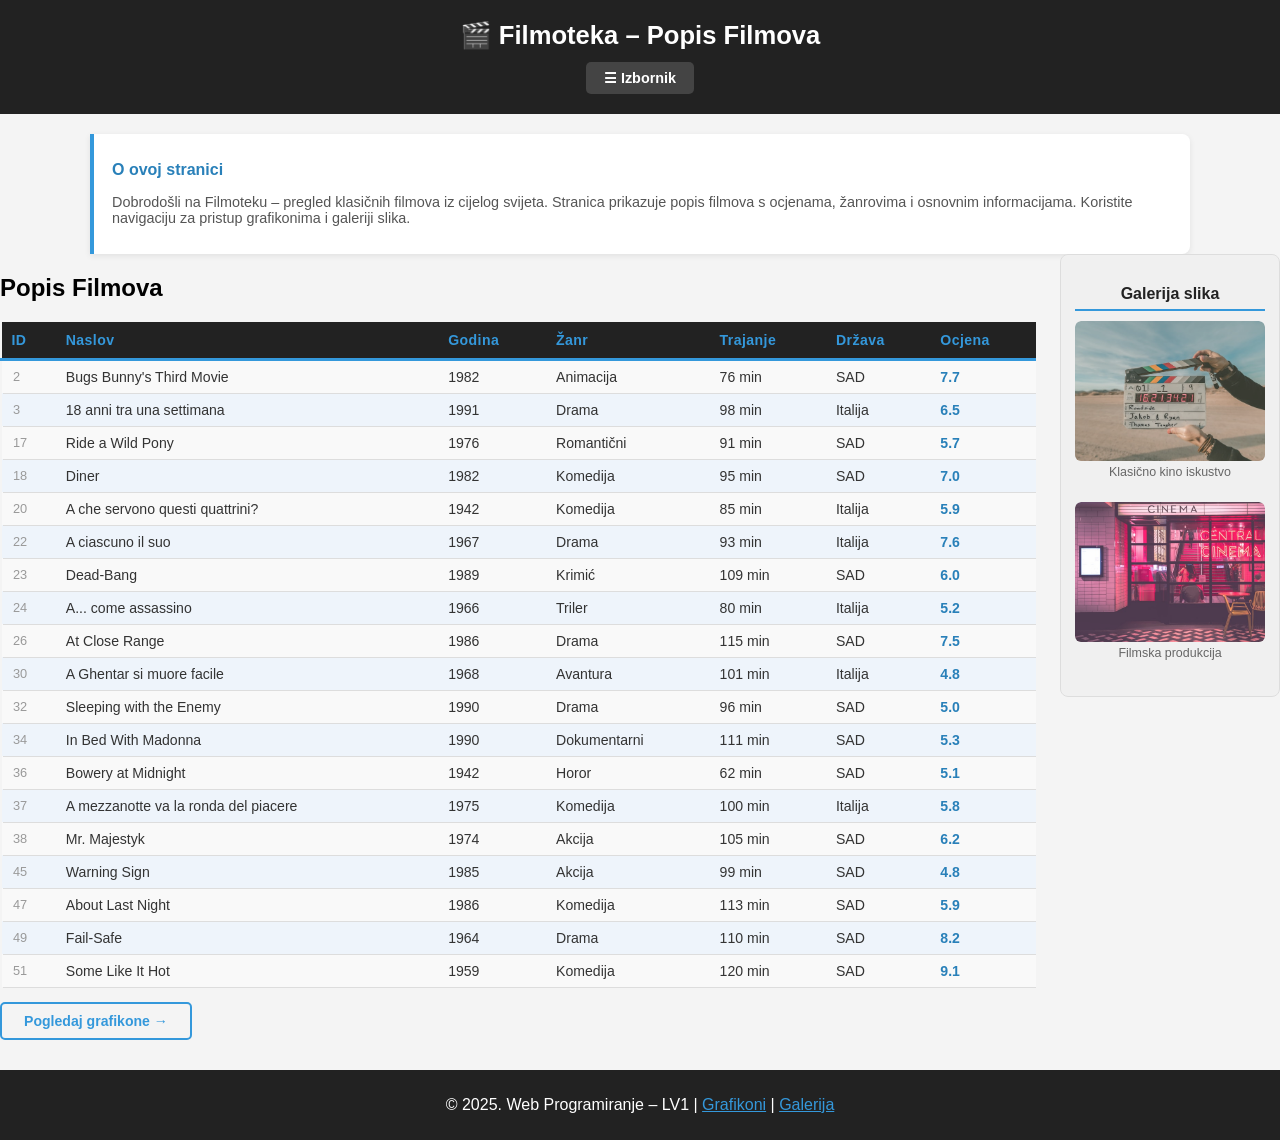
<file: docs/index.html>
<!DOCTYPE html>
	<html lang="hr">
	<head>
		<meta charset="UTF-8">
		<meta name="viewport" content="width=device-width, initial-scale=1.0">
		<link rel="stylesheet" href="styles/style.css">
		<!--dodati meta tag bitan za stranicu-->
		<!--dodati link za css dokumente -->
		<title>Primjer HTML5 stranice</title> <!--promijeniti odgovarajući tekst na stranici
		ovo je samo predložak-->
	</head>
	<body>
	 <header>
    <h1>🎬 Filmoteka – Popis Filmova</h1>
 
    <!-- Navigacija s padajućim izbornikom bez JS-a.
         Koristimo :hover na .nav-wrapper da izbornik ostane vidljiv
         kad se miš pomakne s gumba na samu navigaciju.
         Kombinacija :hover pseudo-klase i + selektora. -->
    <div class="nav-wrapper">
 
      <!-- Label izgleda kao gumb, klik togglea checkbox -->
      <label class="nav-toggle-label" for="nav-toggle" aria-label="Otvori navigacijski izbornik">
        ☰ Izbornik
      </label>
 
      <!-- Checkbox MORA biti direktno ispred <nav> za + selektor -->
      <input type="checkbox" id="nav-toggle" aria-hidden="true">
 
      <!-- Navigacija -->
      <nav aria-label="Primarna navigacija" role="navigation">
        <ul class="nav-menu" role="list">
          <li role="listitem"><a href="index.html" aria-current="page">Početna</a></li>
          <li role="listitem"><a href="grafikon.html">Grafikoni</a></li>
          <li role="listitem"><a href="slike.html">Galerija</a></li>
        </ul>
      </nav>
 
    </div>
  </header>


   <div class="uvodni-clanak">
    <article aria-labelledby="clanak-naslov">
      <h2 id="clanak-naslov">O ovoj stranici</h2>
      <p>
        Dobrodošli na Filmoteku – pregled klasičnih filmova iz cijelog svijeta.
        Stranica prikazuje popis filmova s ocjenama, žanrovima i osnovnim informacijama.
        Koristite navigaciju za pristup grafikonima i galeriji slika.
      </p>
    </article>
  </div>

		<main>
    <!-- CSS Grid raspored: tablica lijevo, aside desno (desktop)
         Na mobileu prelazi na vertikalni stek -->
    <div class="glavni-grid">
 
      <!-- SECTION – Tablica filmova -->
      <section class="sekcija-filmovi" aria-labelledby="naslov-filmovi">
        <h2 id="naslov-filmovi">Popis Filmova</h2>
 
        <!-- Tablica s ARIA atributima za pristupačnost -->
        <table class="tablica-filmovi"
               role="table"
               aria-label="Popis filmova s osnovnim informacijama">
          <thead>
            <tr role="row">
              <th scope="col" role="columnheader">ID</th>
              <th scope="col" role="columnheader">Naslov</th>
              <th scope="col" role="columnheader">Godina</th>
              <th scope="col" role="columnheader">Žanr</th>
              <th scope="col" role="columnheader">Trajanje</th>
              <th scope="col" role="columnheader">Država</th>
              <th scope="col" role="columnheader">Ocjena</th>
            </tr>
          </thead>
          <tbody>
            <tr><td>2</td><td>Bugs Bunny's Third Movie</td><td>1982</td><td>Animacija</td><td>76 min</td><td>SAD</td><td>7.7</td></tr>
            <tr><td>3</td><td>18 anni tra una settimana</td><td>1991</td><td>Drama</td><td>98 min</td><td>Italija</td><td>6.5</td></tr>
            <tr><td>17</td><td>Ride a Wild Pony</td><td>1976</td><td>Romantični</td><td>91 min</td><td>SAD</td><td>5.7</td></tr>
            <tr><td>18</td><td>Diner</td><td>1982</td><td>Komedija</td><td>95 min</td><td>SAD</td><td>7.0</td></tr>
            <tr><td>20</td><td>A che servono questi quattrini?</td><td>1942</td><td>Komedija</td><td>85 min</td><td>Italija</td><td>5.9</td></tr>
            <tr><td>22</td><td>A ciascuno il suo</td><td>1967</td><td>Drama</td><td>93 min</td><td>Italija</td><td>7.6</td></tr>
            <tr><td>23</td><td>Dead-Bang</td><td>1989</td><td>Krimić</td><td>109 min</td><td>SAD</td><td>6.0</td></tr>
            <tr><td>24</td><td>A... come assassino</td><td>1966</td><td>Triler</td><td>80 min</td><td>Italija</td><td>5.2</td></tr>
            <tr><td>26</td><td>At Close Range</td><td>1986</td><td>Drama</td><td>115 min</td><td>SAD</td><td>7.5</td></tr>
            <tr><td>30</td><td>A Ghentar si muore facile</td><td>1968</td><td>Avantura</td><td>101 min</td><td>Italija</td><td>4.8</td></tr>
            <tr><td>32</td><td>Sleeping with the Enemy</td><td>1990</td><td>Drama</td><td>96 min</td><td>SAD</td><td>5.0</td></tr>
            <tr><td>34</td><td>In Bed With Madonna</td><td>1990</td><td>Dokumentarni</td><td>111 min</td><td>SAD</td><td>5.3</td></tr>
            <tr><td>36</td><td>Bowery at Midnight</td><td>1942</td><td>Horor</td><td>62 min</td><td>SAD</td><td>5.1</td></tr>
            <tr><td>37</td><td>A mezzanotte va la ronda del piacere</td><td>1975</td><td>Komedija</td><td>100 min</td><td>Italija</td><td>5.8</td></tr>
            <tr><td>38</td><td>Mr. Majestyk</td><td>1974</td><td>Akcija</td><td>105 min</td><td>SAD</td><td>6.2</td></tr>
            <tr><td>45</td><td>Warning Sign</td><td>1985</td><td>Akcija</td><td>99 min</td><td>SAD</td><td>4.8</td></tr>
            <tr><td>47</td><td>About Last Night</td><td>1986</td><td>Komedija</td><td>113 min</td><td>SAD</td><td>5.9</td></tr>
            <tr><td>49</td><td>Fail-Safe</td><td>1964</td><td>Drama</td><td>110 min</td><td>SAD</td><td>8.2</td></tr>
            <tr><td>51</td><td>Some Like It Hot</td><td>1959</td><td>Komedija</td><td>120 min</td><td>SAD</td><td>9.1</td></tr>
          </tbody>
        </table>
 
        <!-- Interaktivni stilizirani gumb bez JavaScript-a
             CSS :hover transformacija i tranzicija -->
        <a href="grafikon.html" class="btn-vise" role="button">
          Pogledaj grafikone →
        </a>
      </section>
 
      <!-- =============================
           ASIDE – Galerija slika (desno od tablice na desktopu)
           Na mobileu se prikazuje ISPOD tablice.
           Koristi <picture> za responsivne slike koje se mijenjaju
           ovisno o veličini ekrana.
           ARIA atributi za pristupačnost slika.
      ============================== -->
      <aside aria-label="Galerija filmskih slika">
        <h3>Galerija slika</h3>
 
        <!-- Slika 1: mijenja se ovisno o veličini ekrana
             – jedna slika za desktop (1.jpg), druga za mobile (2.jpg) -->
        <div class="aside-slika-wrapper">
          <picture>
            <!-- Na manjim ekranima (mobile) prikazuje se slika 2 -->
            <source
              media="(max-width: 768px)"
              srcset="images/2.jpg"
              type="image/jpeg">
            <!-- Defaultna slika za desktop -->
            <img
              src="images/1.jpg"
              alt="Kino dvorana s filmskim platnom i sjedalima – simbol filmske umjetnosti"
              loading="lazy"
              width="400"
              height="160">
          </picture>
          <p class="aside-opis">Klasično kino iskustvo</p>
        </div>
 
        <!-- Slika 2: mijenja se ovisno o veličini ekrana
             – jedna slika za desktop (3.jpg), druga za mobile (4.jpg) -->
        <div class="aside-slika-wrapper">
          <picture>
            <!-- Na manjim ekranima (mobile) prikazuje se slika 4 -->
            <source
              media="(max-width: 768px)"
              srcset="images/4.jpg"
              type="image/jpeg">
            <img
              src="images/3.jpg"
              alt="Filmski koluti i kamera – rekviziti iz klasične filmske produkcije"
              loading="lazy"
              width="400"
              height="160">
          </picture>
          <p class="aside-opis">Filmska produkcija</p>
        </div>
      </aside>
    </div><!-- kraj .glavni-grid -->
  </main>
 
  <!-- =============================
       FOOTER
  ============================== -->
  <footer role="contentinfo">
    <p>
      &copy; 2025. Web Programiranje – LV1 |
      <a href="grafikon.html">Grafikoni</a> |
      <a href="slike.html">Galerija</a>
    </p>
  </footer>
 
</body>
</html>
</file>
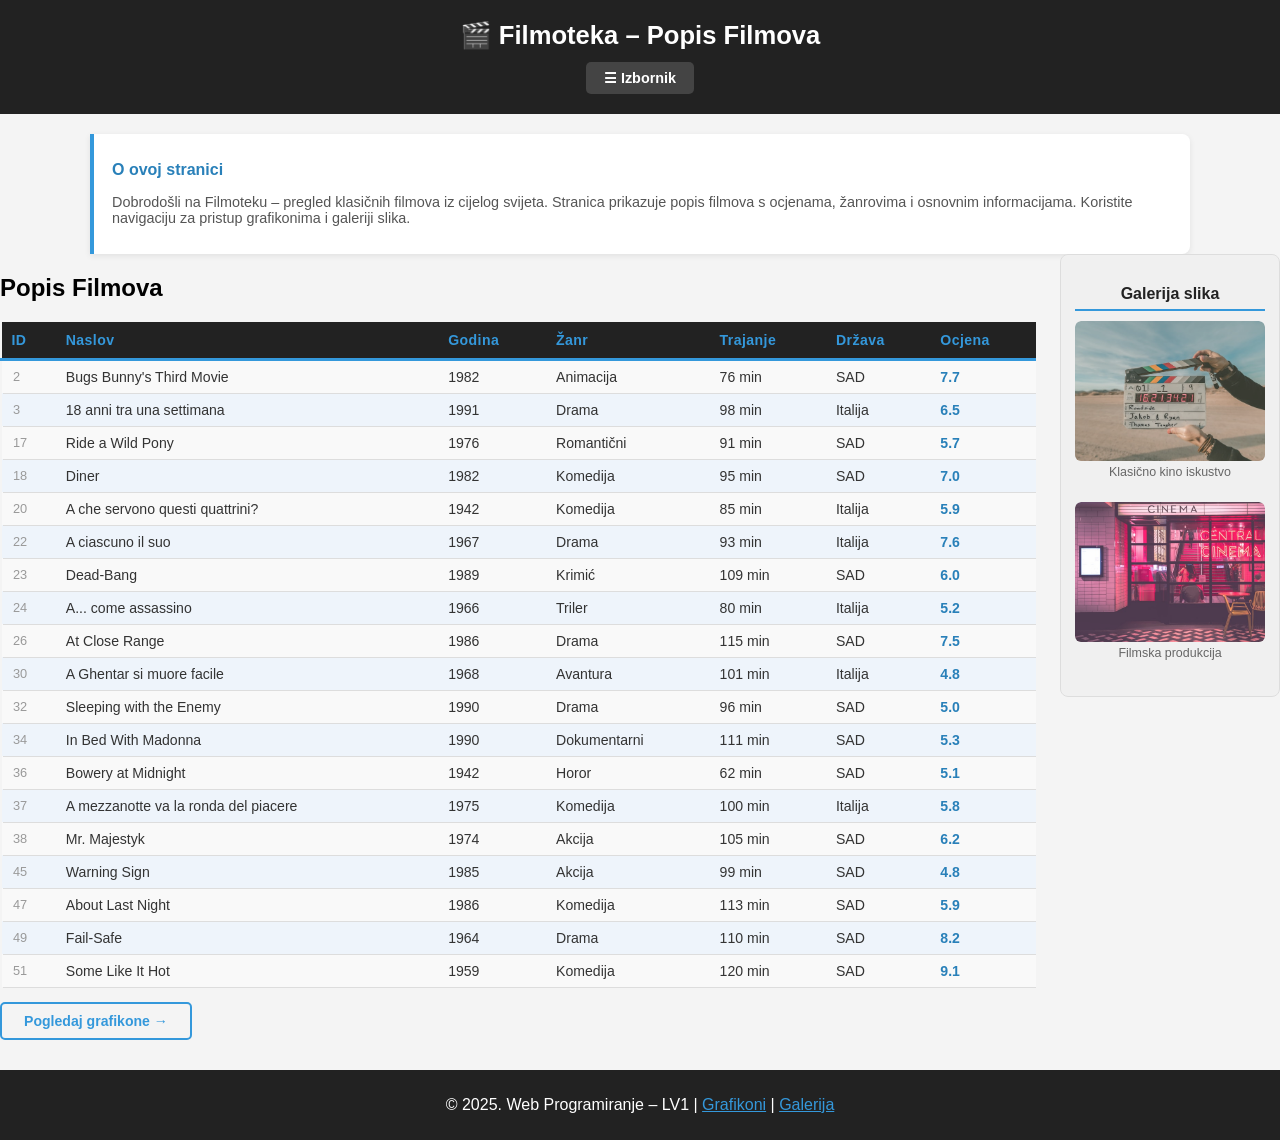
<file: pages/index.html>
<!DOCTYPE html>
	<html lang="hr">
	<head>
		<meta charset="UTF-8">
		<meta name="viewport" content="width=device-width, initial-scale=1.0">
		<link rel="stylesheet" href="../styles/style.css">
		<!--dodati meta tag bitan za stranicu-->
		<!--dodati link za css dokumente -->
		<title>Primjer HTML5 stranice</title> <!--promijeniti odgovarajući tekst na stranici
		ovo je samo predložak-->
	</head>
	<body>
	 <header>
    <h1>🎬 Filmoteka – Popis Filmova</h1>
 
    <!-- Navigacija s padajućim izbornikom bez JS-a.
         Koristimo :hover na .nav-wrapper da izbornik ostane vidljiv
         kad se miš pomakne s gumba na samu navigaciju.
         Kombinacija :hover pseudo-klase i + selektora. -->
    <div class="nav-wrapper">
 
      <!-- Label izgleda kao gumb, klik togglea checkbox -->
      <label class="nav-toggle-label" for="nav-toggle" aria-label="Otvori navigacijski izbornik">
        ☰ Izbornik
      </label>
 
      <!-- Checkbox MORA biti direktno ispred <nav> za + selektor -->
      <input type="checkbox" id="nav-toggle" aria-hidden="true">
 
      <!-- Navigacija -->
      <nav aria-label="Primarna navigacija" role="navigation">
        <ul class="nav-menu" role="list">
          <li role="listitem"><a href="index.html" aria-current="page">Početna</a></li>
          <li role="listitem"><a href="grafikon.html">Grafikoni</a></li>
          <li role="listitem"><a href="slike.html">Galerija</a></li>
        </ul>
      </nav>
 
    </div>
  </header>


   <div class="uvodni-clanak">
    <article aria-labelledby="clanak-naslov">
      <h2 id="clanak-naslov">O ovoj stranici</h2>
      <p>
        Dobrodošli na Filmoteku – pregled klasičnih filmova iz cijelog svijeta.
        Stranica prikazuje popis filmova s ocjenama, žanrovima i osnovnim informacijama.
        Koristite navigaciju za pristup grafikonima i galeriji slika.
      </p>
    </article>
  </div>

		<main>
    <!-- CSS Grid raspored: tablica lijevo, aside desno (desktop)
         Na mobileu prelazi na vertikalni stek -->
    <div class="glavni-grid">
 
      <!-- SECTION – Tablica filmova -->
      <section class="sekcija-filmovi" aria-labelledby="naslov-filmovi">
        <h2 id="naslov-filmovi">Popis Filmova</h2>
 
        <!-- Tablica s ARIA atributima za pristupačnost -->
        <table class="tablica-filmovi"
               role="table"
               aria-label="Popis filmova s osnovnim informacijama">
          <thead>
            <tr role="row">
              <th scope="col" role="columnheader">ID</th>
              <th scope="col" role="columnheader">Naslov</th>
              <th scope="col" role="columnheader">Godina</th>
              <th scope="col" role="columnheader">Žanr</th>
              <th scope="col" role="columnheader">Trajanje</th>
              <th scope="col" role="columnheader">Država</th>
              <th scope="col" role="columnheader">Ocjena</th>
            </tr>
          </thead>
          <tbody>
            <tr><td>2</td><td>Bugs Bunny's Third Movie</td><td>1982</td><td>Animacija</td><td>76 min</td><td>SAD</td><td>7.7</td></tr>
            <tr><td>3</td><td>18 anni tra una settimana</td><td>1991</td><td>Drama</td><td>98 min</td><td>Italija</td><td>6.5</td></tr>
            <tr><td>17</td><td>Ride a Wild Pony</td><td>1976</td><td>Romantični</td><td>91 min</td><td>SAD</td><td>5.7</td></tr>
            <tr><td>18</td><td>Diner</td><td>1982</td><td>Komedija</td><td>95 min</td><td>SAD</td><td>7.0</td></tr>
            <tr><td>20</td><td>A che servono questi quattrini?</td><td>1942</td><td>Komedija</td><td>85 min</td><td>Italija</td><td>5.9</td></tr>
            <tr><td>22</td><td>A ciascuno il suo</td><td>1967</td><td>Drama</td><td>93 min</td><td>Italija</td><td>7.6</td></tr>
            <tr><td>23</td><td>Dead-Bang</td><td>1989</td><td>Krimić</td><td>109 min</td><td>SAD</td><td>6.0</td></tr>
            <tr><td>24</td><td>A... come assassino</td><td>1966</td><td>Triler</td><td>80 min</td><td>Italija</td><td>5.2</td></tr>
            <tr><td>26</td><td>At Close Range</td><td>1986</td><td>Drama</td><td>115 min</td><td>SAD</td><td>7.5</td></tr>
            <tr><td>30</td><td>A Ghentar si muore facile</td><td>1968</td><td>Avantura</td><td>101 min</td><td>Italija</td><td>4.8</td></tr>
            <tr><td>32</td><td>Sleeping with the Enemy</td><td>1990</td><td>Drama</td><td>96 min</td><td>SAD</td><td>5.0</td></tr>
            <tr><td>34</td><td>In Bed With Madonna</td><td>1990</td><td>Dokumentarni</td><td>111 min</td><td>SAD</td><td>5.3</td></tr>
            <tr><td>36</td><td>Bowery at Midnight</td><td>1942</td><td>Horor</td><td>62 min</td><td>SAD</td><td>5.1</td></tr>
            <tr><td>37</td><td>A mezzanotte va la ronda del piacere</td><td>1975</td><td>Komedija</td><td>100 min</td><td>Italija</td><td>5.8</td></tr>
            <tr><td>38</td><td>Mr. Majestyk</td><td>1974</td><td>Akcija</td><td>105 min</td><td>SAD</td><td>6.2</td></tr>
            <tr><td>45</td><td>Warning Sign</td><td>1985</td><td>Akcija</td><td>99 min</td><td>SAD</td><td>4.8</td></tr>
            <tr><td>47</td><td>About Last Night</td><td>1986</td><td>Komedija</td><td>113 min</td><td>SAD</td><td>5.9</td></tr>
            <tr><td>49</td><td>Fail-Safe</td><td>1964</td><td>Drama</td><td>110 min</td><td>SAD</td><td>8.2</td></tr>
            <tr><td>51</td><td>Some Like It Hot</td><td>1959</td><td>Komedija</td><td>120 min</td><td>SAD</td><td>9.1</td></tr>
          </tbody>
        </table>
 
        <!-- Interaktivni stilizirani gumb bez JavaScript-a
             CSS :hover transformacija i tranzicija -->
        <a href="grafikon.html" class="btn-vise" role="button">
          Pogledaj grafikone →
        </a>
      </section>
 
      <!-- =============================
           ASIDE – Galerija slika (desno od tablice na desktopu)
           Na mobileu se prikazuje ISPOD tablice.
           Koristi <picture> za responsivne slike koje se mijenjaju
           ovisno o veličini ekrana.
           ARIA atributi za pristupačnost slika.
      ============================== -->
      <aside aria-label="Galerija filmskih slika">
        <h3>Galerija slika</h3>
 
        <!-- Slika 1: mijenja se ovisno o veličini ekrana
             – jedna slika za desktop (1.jpg), druga za mobile (2.jpg) -->
        <div class="aside-slika-wrapper">
          <picture>
            <!-- Na manjim ekranima (mobile) prikazuje se slika 2 -->
            <source
              media="(max-width: 768px)"
              srcset="../images/2.jpg"
              type="image/jpeg">
            <!-- Defaultna slika za desktop -->
            <img
              src="../images/1.jpg"
              alt="Kino dvorana s filmskim platnom i sjedalima – simbol filmske umjetnosti"
              loading="lazy"
              width="400"
              height="160">
          </picture>
          <p class="aside-opis">Klasično kino iskustvo</p>
        </div>
 
        <!-- Slika 2: mijenja se ovisno o veličini ekrana
             – jedna slika za desktop (3.jpg), druga za mobile (4.jpg) -->
        <div class="aside-slika-wrapper">
          <picture>
            <!-- Na manjim ekranima (mobile) prikazuje se slika 4 -->
            <source
              media="(max-width: 768px)"
              srcset="../images/4.jpg"
              type="image/jpeg">
            <img
              src="../images/3.jpg"
              alt="Filmski koluti i kamera – rekviziti iz klasične filmske produkcije"
              loading="lazy"
              width="400"
              height="160">
          </picture>
          <p class="aside-opis">Filmska produkcija</p>
        </div>
      </aside>
    </div><!-- kraj .glavni-grid -->
  </main>
 
  <!-- =============================
       FOOTER
  ============================== -->
  <footer role="contentinfo">
    <p>
      &copy; 2025. Web Programiranje – LV1 |
      <a href="grafikon.html">Grafikoni</a> |
      <a href="slike.html">Galerija</a>
    </p>
  </footer>
 
</body>
</html>
</file>
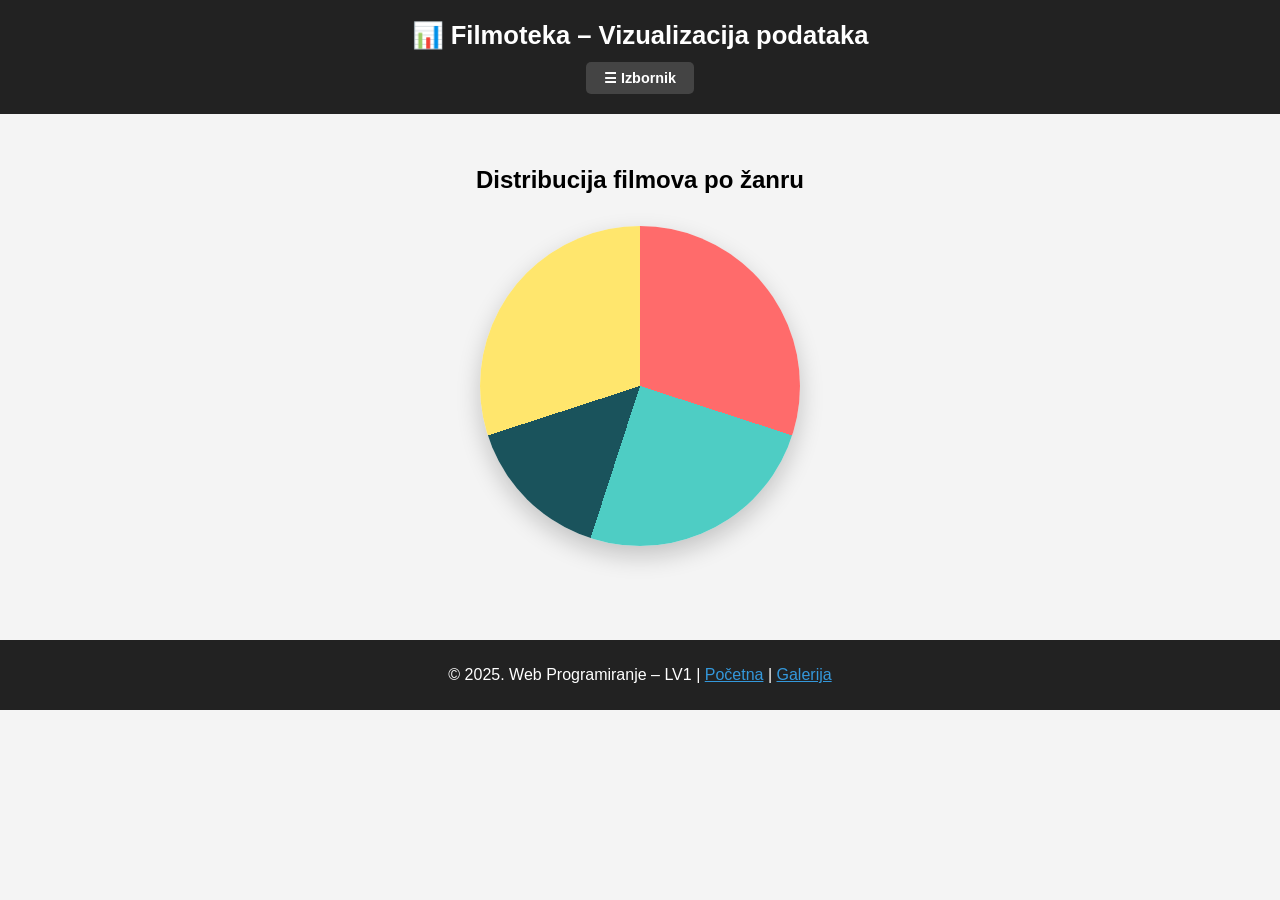
<file: docs/grafikon.html>
<!DOCTYPE html>
<html lang="hr">
<head>
  <meta charset="UTF-8">
  <meta name="viewport" content="width=device-width, initial-scale=1.0">
  <title>Grafikoni – Filmoteka</title>

  <link rel="stylesheet" href="styles/style.css">
  <link rel="stylesheet" href="styles/grafikon.css">
</head>
<body>

<header>
  <h1>📊 Filmoteka – Vizualizacija podataka</h1>

  <div class="nav-wrapper">
    <label class="nav-toggle-label" for="nav-toggle">☰ Izbornik</label>
    <input type="checkbox" id="nav-toggle">

    <nav>
      <ul class="nav-menu">
        <li><a href="index.html">Početna</a></li>
        <li><a href="grafikon.html" aria-current="page">Grafikoni</a></li>
        <li><a href="slike.html">Galerija</a></li>
      </ul>
    </nav>
  </div>
</header>

<main class="grafikon-container">

  <h2>Distribucija filmova po žanru</h2>

  <!-- PIE CHART -->
  <div class="pie-chart">
    <div class="tooltip t1">Komedija 30%</div>
    <div class="tooltip t2">Drama 25%</div>
    <div class="tooltip t3">Akcija 15%</div>
    <div class="tooltip t4">Ostalo 30%</div>
  </div>

  <!-- BAR CHART -->
  <div class="bar-chart">
    <div class="bar" style="--value: 30%"><span>Komedija</span></div>
    <div class="bar" style="--value: 25%"><span>Drama</span></div>
    <div class="bar" style="--value: 15%"><span>Akcija</span></div>
    <div class="bar" style="--value: 30%"><span>Ostalo</span></div>
  </div>

</main>

<footer>
  <p>
    &copy; 2025. Web Programiranje – LV1 |
    <a href="index.html">Početna</a> |
    <a href="slike.html">Galerija</a>
  </p>
</footer>

</body>
</html>
</file>
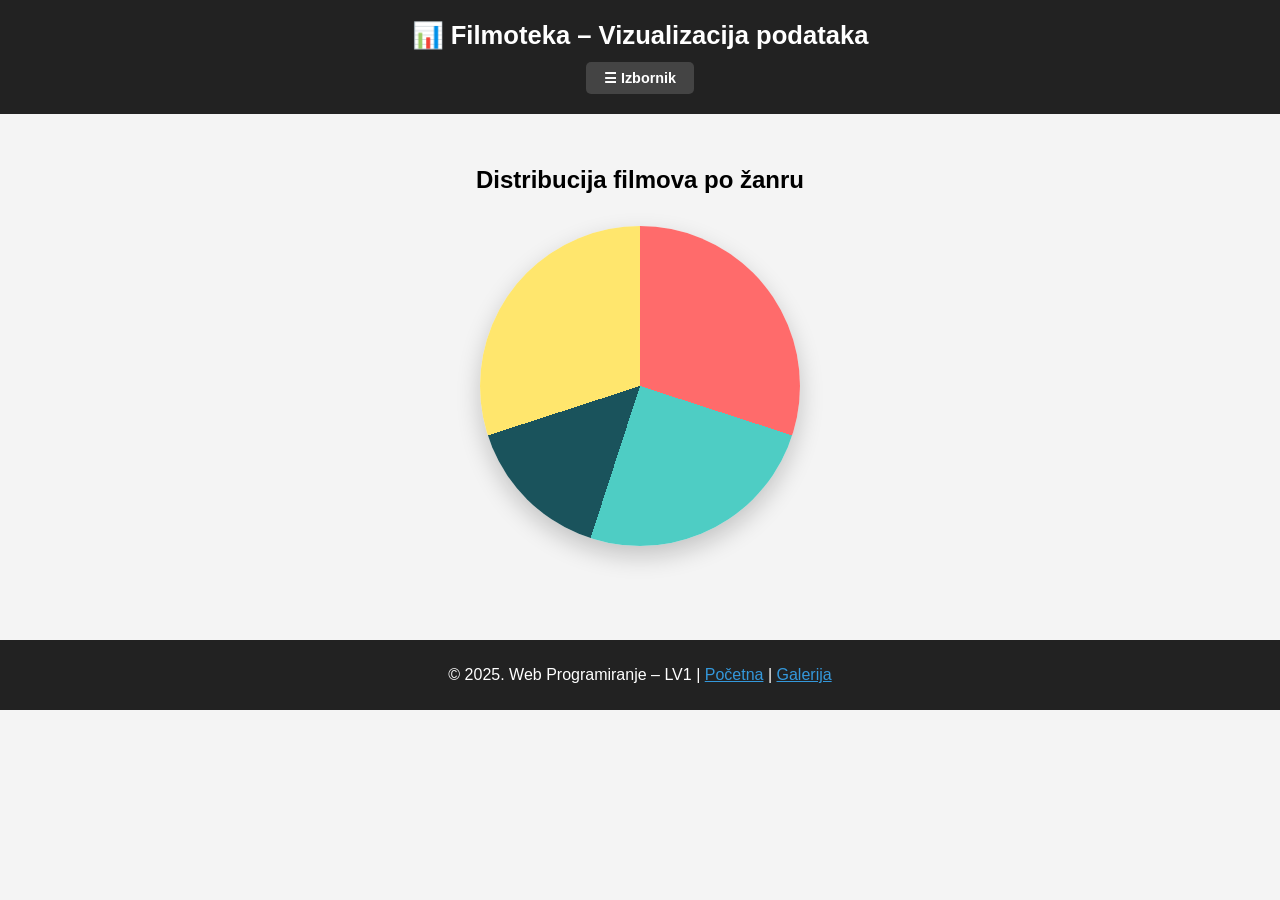
<file: pages/grafikon.html>
<!DOCTYPE html>
<html lang="hr">
<head>
  <meta charset="UTF-8">
  <meta name="viewport" content="width=device-width, initial-scale=1.0">
  <title>Grafikoni – Filmoteka</title>

  <link rel="stylesheet" href="../styles/style.css">
  <link rel="stylesheet" href="../styles/grafikon.css">
</head>
<body>

<header>
  <h1>📊 Filmoteka – Vizualizacija podataka</h1>

  <div class="nav-wrapper">
    <label class="nav-toggle-label" for="nav-toggle">☰ Izbornik</label>
    <input type="checkbox" id="nav-toggle">

    <nav>
      <ul class="nav-menu">
        <li><a href="index.html">Početna</a></li>
        <li><a href="grafikon.html" aria-current="page">Grafikoni</a></li>
        <li><a href="slike.html">Galerija</a></li>
      </ul>
    </nav>
  </div>
</header>

<main class="grafikon-container">

  <h2>Distribucija filmova po žanru</h2>

  <!-- PIE CHART -->
  <div class="pie-chart">
    <div class="tooltip t1">Komedija 30%</div>
    <div class="tooltip t2">Drama 25%</div>
    <div class="tooltip t3">Akcija 15%</div>
    <div class="tooltip t4">Ostalo 30%</div>
  </div>

  <!-- BAR CHART -->
  <div class="bar-chart">
    <div class="bar" style="--value: 30%"><span>Komedija</span></div>
    <div class="bar" style="--value: 25%"><span>Drama</span></div>
    <div class="bar" style="--value: 15%"><span>Akcija</span></div>
    <div class="bar" style="--value: 30%"><span>Ostalo</span></div>
  </div>

</main>

<footer>
  <p>
    &copy; 2025. Web Programiranje – LV1 |
    <a href="index.html">Početna</a> |
    <a href="slike.html">Galerija</a>
  </p>
</footer>

</body>
</html>
</file>
<file: docs/styles/style.css>
/* Opći stilovi */
body {
    font-family: Arial, sans-serif;
    margin: 0;
    padding: 0;
    background-color: #f4f4f4;
    text-align: center;
}

/* Header i navigacija */
header {
    background: #222;
    color: white;
    padding: 20px;
    position: relative;
}

header h1 {
    margin: 0 0 12px 0;
    font-size: 1.6rem;
}

/* =============================================
   PADAJUĆI IZBORNIK BEZ JS-a
   Koristimo :hover na .nav-wrapper tako da
   izbornik ostane vidljiv kada se miš pomakne
   s gumba na samu navigaciju (+ selektor i
   :hover na više elemenata istovremeno)
============================================= */
.nav-wrapper {
    display: inline-block;
    position: relative;
}

/* Gumb koji izgleda kao "☰ Izbornik" */
.nav-toggle-label {
    display: inline-block;
    background: #444;
    color: white;
    padding: 8px 18px;
    border-radius: 5px;
    cursor: pointer;
    font-weight: bold;
    font-size: 0.9rem;
    transition: background 0.2s;
    user-select: none;
}

.nav-toggle-label:hover {
    background: #3498db;
}

/* Checkbox je nevidljiv ali funkcionalan */
#nav-toggle {
    display: none;
}

/* Navigacija – skrivena po defaultu */
.nav-wrapper nav {
    position: absolute;
    top: calc(100% + 4px);
    left: 50%;
    transform: translateX(-50%) translateY(-6px);
    background: #333;
    border-radius: 8px;
    min-width: 180px;
    padding: 6px 0;
    box-shadow: 0 8px 20px rgba(0,0,0,0.4);
    opacity: 0;
    pointer-events: none;
    transition: opacity 0.2s ease, transform 0.2s ease;
    z-index: 100;
}

/* Otvori kad je checkbox označen (klik na label) */
#nav-toggle:checked + nav {
    opacity: 1;
    pointer-events: auto;
    transform: translateX(-50%) translateY(0);
}

.nav-menu {
    display: flex;
    flex-direction: column;
    list-style: none;
    padding: 0;
    margin: 0;
    justify-content: center;
}

.nav-menu li {
    margin: 0;
}

.nav-menu a,
.nav-menu li a,
nav .nav-menu a {
    display: block;
    text-decoration: none;
    color: #f1c40f !important;
    font-weight: bold;
    padding: 10px 20px;
    transition: background 0.15s, color 0.15s;
}

.nav-menu a:hover,
.nav-menu li a:hover {
    background: #3498db;
    color: #f1c40f !important;
}

/* =============================================
   SEKCIJE
============================================= */
.content {
    padding: 40px;
    max-width: 1100px;
    margin: auto;
    background: white;
    margin-top: 20px;
    border-radius: 10px;
    box-shadow: 0px 4px 6px rgba(0, 0, 0, 0.1);
    /* Animacija pojavljivanja sadržaja pri učitavanju */
    animation: slide-up 0.5s ease both;
}

/* CSS animacija – sadržaj se pojavljuje s fade-in i slide-up */
@keyframes slide-up {
    from {
        opacity: 0;
        transform: translateY(20px);
    }
    to {
        opacity: 1;
        transform: translateY(0);
    }
}

/* =============================================
   GRID RASPORED – tablica + aside
   Desktop: tablica lijevo, aside desno
   Mobile: vertikalni stek
============================================= */
.glavni-grid {
    display: grid;
    grid-template-columns: 1fr 220px;
    gap: 24px;
    align-items: start;
    text-align: left;
}

/* =============================================
   STILIZACIJA TABLICE
============================================= */
.tablica-filmovi {
    width: 100%;
    border-collapse: collapse;
    font-size: 0.88rem;
    margin-top: 12px;
}

/* Zaglavlje tablice */
.tablica-filmovi thead tr {
    background: #222;
    border-bottom: 3px solid #3498db;
}

.tablica-filmovi th {
    padding: 10px 10px;
    text-align: left;
    color: #3498db;
    font-weight: bold;
    letter-spacing: 0.03em;
    white-space: nowrap;
}

/* Izmjenične boje redova */
.tablica-filmovi tbody tr:nth-child(odd) {
    background: #f9f9f9;
}

.tablica-filmovi tbody tr:nth-child(even) {
    background: #eef4fb;
}

/* Hover efekt na redovima – transformacija boje i lijevog ruba */
.tablica-filmovi tbody tr {
    transition: background 0.15s, transform 0.15s;
    border-left: 3px solid transparent;
}

.tablica-filmovi tbody tr:hover {
    background: #d6eaf8;
    border-left: 3px solid #3498db;
    /* Blago horizontalno pomicanje retka na hover – CSS transformacija */
    transform: translateX(4px);
}

.tablica-filmovi td {
    padding: 8px 10px;
    border-bottom: 1px solid #ddd;
    color: #333;
}

/* Ocjena – istaknuta plavom bojom */
.tablica-filmovi td:last-child {
    color: #2980b9;
    font-weight: bold;
}

/* ID kolona – prigušenija */
.tablica-filmovi td:first-child {
    color: #999;
    font-size: 0.8rem;
}

/* =============================================
   INTERAKTIVNI GUMB (bez JS-a)
   CSS :hover transformacija
============================================= */
.btn-vise {
    display: inline-block;
    margin-top: 14px;
    padding: 9px 22px;
    background: transparent;
    border: 2px solid #3498db;
    color: #3498db;
    border-radius: 5px;
    font-weight: bold;
    font-size: 0.88rem;
    cursor: pointer;
    text-decoration: none;
    /* Tranzicija za hover efekt */
    transition: background 0.2s, color 0.2s, transform 0.15s;
}

.btn-vise:hover {
    background: #3498db;
    color: white;
    transform: translateY(-2px);
}

/* =============================================
   ASIDE – Galerija slika
============================================= */
aside {
    background: #f0f0f0;
    border: 1px solid #ddd;
    border-radius: 8px;
    padding: 14px;
    text-align: center;
    animation: slide-up 0.5s ease 0.15s both;
}

aside h3 {
    font-size: 1rem;
    color: #222;
    margin-bottom: 10px;
    padding-bottom: 6px;
    border-bottom: 2px solid #3498db;
}

/* Wrapper za slike – overflow hidden za zoom efekt */
.aside-slika-wrapper {
    position: relative;
    overflow: hidden;
    border-radius: 6px;
    margin-bottom: 10px;
}

.aside-slika-wrapper img {
    width: 100%;
    display: block;
    border-radius: 6px;
    height: 140px;
    object-fit: cover;
    /* Prozirnost i tranzicija – CSS značajke slike */
    opacity: 0.88;
    transition: opacity 0.3s ease, transform 0.4s ease;
}

/* Hover: povećanje prozirnosti i blago zumiranje (CSS transformacija) */
.aside-slika-wrapper:hover img {
    opacity: 1;
    transform: scale(1.06);
}

.aside-opis {
    font-size: 0.78rem;
    color: #666;
    margin-top: 4px;
}

/* =============================================
   UVODNI ČLANAK
============================================= */
.uvodni-clanak {
    max-width: 1100px;
    margin: 20px auto 0;
    padding: 0 40px;
}

.uvodni-clanak article {
    background: white;
    border-left: 4px solid #3498db;
    border-radius: 0 8px 8px 0;
    padding: 14px 18px;
    text-align: left;
    box-shadow: 0 2px 6px rgba(0,0,0,0.08);
    animation: slide-up 0.4s ease both;
}

.uvodni-clanak article h2 {
    font-size: 1rem;
    color: #2980b9;
    margin-bottom: 4px;
}

.uvodni-clanak article p {
    color: #555;
    font-size: 0.9rem;
}

/* =============================================
   Flexbox za podatke (zadržano iz originala)
============================================= */
.data-container {
    display: flex;
    justify-content: space-around;
    align-items: center;
    flex-wrap: wrap;
    margin-top: 20px;
}

/* Kružni grafikon - CSS samo (zadržano iz originala) */
.pie-chart {
    width: 150px;
    height: 150px;
    border-radius: 50%;
    background: conic-gradient(
        #3498db 0% 40%,
        #2ecc71 40% 75%,
        #f1c40f 75% 100%
    );
    margin: 0 auto;
}

/* Flexbox analiza sekcija (zadržano iz originala) */
.analysis-flex {
    display: flex;
    justify-content: space-around;
    flex-wrap: nowrap;
    gap: 20px;
    margin-top: 20px;
}

.analysis-box {
    background: #e3e3e3;
    padding: 20px;
    border-radius: 8px;
    box-shadow: 0px 2px 4px rgba(0, 0, 0, 0.1);
    flex: 1;
    min-width: 250px;
    max-width: 300px;
}

/* Flexbox za kontakt formu (zadržano iz originala) */
.form-flex {
    display: flex;
    flex-direction: column;
    gap: 10px;
    align-items: center;
}

input, button {
    width: 80%;
    padding: 10px;
    border: 1px solid #ccc;
    border-radius: 5px;
}

button {
    background-color: #3498db;
    color: white;
    border: none;
    cursor: pointer;
    width: 50%;
}

button:hover {
    background-color: #2980b9;
}

/* =============================================
   FOOTER (zadržano iz originala)
============================================= */
footer {
    margin-top: 30px;
    padding: 10px;
    background: #222;
    color: white;
}

footer a {
    color: #3498db;
}

/* =============================================
   RESPONZIVNOST
============================================= */
@media (max-width: 768px) {
    /* Aside ide ispod tablice na mobileu */
    .glavni-grid {
        grid-template-columns: 1fr;
    }

    .sekcija-filmovi {
        order: 1;
    }

    aside {
        order: 2;
    }

    .content {
        padding: 20px;
    }

    .uvodni-clanak {
        padding: 0 20px;
    }

    /* Sakrij ID i Trajanje stupce na mobileu */
    .tablica-filmovi th:nth-child(1),
    .tablica-filmovi td:nth-child(1),
    .tablica-filmovi th:nth-child(5),
    .tablica-filmovi td:nth-child(5) {
        display: none;
    }

    .tablica-filmovi {
        font-size: 0.78rem;
    }

    .data-container {
        flex-direction: column;
        align-items: center;
    }

    .analysis-flex {
        flex-direction: column;
        align-items: center;
    }

    .nav-menu {
        flex-direction: column;
        text-align: center;
    }

    .form-flex input, .form-flex button {
        width: 100%;
    }

    .aside-slika-wrapper img {
        height: 180px;
    }
}

@media (max-width: 480px) {
    /* Sakrij i Državu na vrlo malim ekranima */
    .tablica-filmovi th:nth-child(6),
    .tablica-filmovi td:nth-child(6) {
        display: none;
    }
}

/* Override – sprječava nasljeđivanje header color: white na nav linkove */
.nav-wrapper nav ul li a {
    color: #f1c40f !important;
}

.nav-wrapper nav ul li a:hover {
    color: #f1c40f !important;
    background: #3498db;
}
</file>
<file: styles/style.css>
/* Opći stilovi */
body {
    font-family: Arial, sans-serif;
    margin: 0;
    padding: 0;
    background-color: #f4f4f4;
    text-align: center;
}

/* Header i navigacija */
header {
    background: #222;
    color: white;
    padding: 20px;
    position: relative;
}

header h1 {
    margin: 0 0 12px 0;
    font-size: 1.6rem;
}

/* =============================================
   PADAJUĆI IZBORNIK BEZ JS-a
   Koristimo :hover na .nav-wrapper tako da
   izbornik ostane vidljiv kada se miš pomakne
   s gumba na samu navigaciju (+ selektor i
   :hover na više elemenata istovremeno)
============================================= */
.nav-wrapper {
    display: inline-block;
    position: relative;
}

/* Gumb koji izgleda kao "☰ Izbornik" */
.nav-toggle-label {
    display: inline-block;
    background: #444;
    color: white;
    padding: 8px 18px;
    border-radius: 5px;
    cursor: pointer;
    font-weight: bold;
    font-size: 0.9rem;
    transition: background 0.2s;
    user-select: none;
}

.nav-toggle-label:hover {
    background: #3498db;
}

/* Checkbox je nevidljiv ali funkcionalan */
#nav-toggle {
    display: none;
}

/* Navigacija – skrivena po defaultu */
.nav-wrapper nav {
    position: absolute;
    top: calc(100% + 4px);
    left: 50%;
    transform: translateX(-50%) translateY(-6px);
    background: #333;
    border-radius: 8px;
    min-width: 180px;
    padding: 6px 0;
    box-shadow: 0 8px 20px rgba(0,0,0,0.4);
    opacity: 0;
    pointer-events: none;
    transition: opacity 0.2s ease, transform 0.2s ease;
    z-index: 100;
}

/* Otvori kad je checkbox označen (klik na label) */
#nav-toggle:checked + nav {
    opacity: 1;
    pointer-events: auto;
    transform: translateX(-50%) translateY(0);
}

.nav-menu {
    display: flex;
    flex-direction: column;
    list-style: none;
    padding: 0;
    margin: 0;
    justify-content: center;
}

.nav-menu li {
    margin: 0;
}

.nav-menu a,
.nav-menu li a,
nav .nav-menu a {
    display: block;
    text-decoration: none;
    color: #f1c40f !important;
    font-weight: bold;
    padding: 10px 20px;
    transition: background 0.15s, color 0.15s;
}

.nav-menu a:hover,
.nav-menu li a:hover {
    background: #3498db;
    color: #f1c40f !important;
}

/* =============================================
   SEKCIJE
============================================= */
.content {
    padding: 40px;
    max-width: 1100px;
    margin: auto;
    background: white;
    margin-top: 20px;
    border-radius: 10px;
    box-shadow: 0px 4px 6px rgba(0, 0, 0, 0.1);
    /* Animacija pojavljivanja sadržaja pri učitavanju */
    animation: slide-up 0.5s ease both;
}

/* CSS animacija – sadržaj se pojavljuje s fade-in i slide-up */
@keyframes slide-up {
    from {
        opacity: 0;
        transform: translateY(20px);
    }
    to {
        opacity: 1;
        transform: translateY(0);
    }
}

/* =============================================
   GRID RASPORED – tablica + aside
   Desktop: tablica lijevo, aside desno
   Mobile: vertikalni stek
============================================= */
.glavni-grid {
    display: grid;
    grid-template-columns: 1fr 220px;
    gap: 24px;
    align-items: start;
    text-align: left;
}

/* =============================================
   STILIZACIJA TABLICE
============================================= */
.tablica-filmovi {
    width: 100%;
    border-collapse: collapse;
    font-size: 0.88rem;
    margin-top: 12px;
}

/* Zaglavlje tablice */
.tablica-filmovi thead tr {
    background: #222;
    border-bottom: 3px solid #3498db;
}

.tablica-filmovi th {
    padding: 10px 10px;
    text-align: left;
    color: #3498db;
    font-weight: bold;
    letter-spacing: 0.03em;
    white-space: nowrap;
}

/* Izmjenične boje redova */
.tablica-filmovi tbody tr:nth-child(odd) {
    background: #f9f9f9;
}

.tablica-filmovi tbody tr:nth-child(even) {
    background: #eef4fb;
}

/* Hover efekt na redovima – transformacija boje i lijevog ruba */
.tablica-filmovi tbody tr {
    transition: background 0.15s, transform 0.15s;
    border-left: 3px solid transparent;
}

.tablica-filmovi tbody tr:hover {
    background: #d6eaf8;
    border-left: 3px solid #3498db;
    /* Blago horizontalno pomicanje retka na hover – CSS transformacija */
    transform: translateX(4px);
}

.tablica-filmovi td {
    padding: 8px 10px;
    border-bottom: 1px solid #ddd;
    color: #333;
}

/* Ocjena – istaknuta plavom bojom */
.tablica-filmovi td:last-child {
    color: #2980b9;
    font-weight: bold;
}

/* ID kolona – prigušenija */
.tablica-filmovi td:first-child {
    color: #999;
    font-size: 0.8rem;
}

/* =============================================
   INTERAKTIVNI GUMB (bez JS-a)
   CSS :hover transformacija
============================================= */
.btn-vise {
    display: inline-block;
    margin-top: 14px;
    padding: 9px 22px;
    background: transparent;
    border: 2px solid #3498db;
    color: #3498db;
    border-radius: 5px;
    font-weight: bold;
    font-size: 0.88rem;
    cursor: pointer;
    text-decoration: none;
    /* Tranzicija za hover efekt */
    transition: background 0.2s, color 0.2s, transform 0.15s;
}

.btn-vise:hover {
    background: #3498db;
    color: white;
    transform: translateY(-2px);
}

/* =============================================
   ASIDE – Galerija slika
============================================= */
aside {
    background: #f0f0f0;
    border: 1px solid #ddd;
    border-radius: 8px;
    padding: 14px;
    text-align: center;
    animation: slide-up 0.5s ease 0.15s both;
}

aside h3 {
    font-size: 1rem;
    color: #222;
    margin-bottom: 10px;
    padding-bottom: 6px;
    border-bottom: 2px solid #3498db;
}

/* Wrapper za slike – overflow hidden za zoom efekt */
.aside-slika-wrapper {
    position: relative;
    overflow: hidden;
    border-radius: 6px;
    margin-bottom: 10px;
}

.aside-slika-wrapper img {
    width: 100%;
    display: block;
    border-radius: 6px;
    height: 140px;
    object-fit: cover;
    /* Prozirnost i tranzicija – CSS značajke slike */
    opacity: 0.88;
    transition: opacity 0.3s ease, transform 0.4s ease;
}

/* Hover: povećanje prozirnosti i blago zumiranje (CSS transformacija) */
.aside-slika-wrapper:hover img {
    opacity: 1;
    transform: scale(1.06);
}

.aside-opis {
    font-size: 0.78rem;
    color: #666;
    margin-top: 4px;
}

/* =============================================
   UVODNI ČLANAK
============================================= */
.uvodni-clanak {
    max-width: 1100px;
    margin: 20px auto 0;
    padding: 0 40px;
}

.uvodni-clanak article {
    background: white;
    border-left: 4px solid #3498db;
    border-radius: 0 8px 8px 0;
    padding: 14px 18px;
    text-align: left;
    box-shadow: 0 2px 6px rgba(0,0,0,0.08);
    animation: slide-up 0.4s ease both;
}

.uvodni-clanak article h2 {
    font-size: 1rem;
    color: #2980b9;
    margin-bottom: 4px;
}

.uvodni-clanak article p {
    color: #555;
    font-size: 0.9rem;
}

/* =============================================
   Flexbox za podatke (zadržano iz originala)
============================================= */
.data-container {
    display: flex;
    justify-content: space-around;
    align-items: center;
    flex-wrap: wrap;
    margin-top: 20px;
}

/* Kružni grafikon - CSS samo (zadržano iz originala) */
.pie-chart {
    width: 150px;
    height: 150px;
    border-radius: 50%;
    background: conic-gradient(
        #3498db 0% 40%,
        #2ecc71 40% 75%,
        #f1c40f 75% 100%
    );
    margin: 0 auto;
}

/* Flexbox analiza sekcija (zadržano iz originala) */
.analysis-flex {
    display: flex;
    justify-content: space-around;
    flex-wrap: nowrap;
    gap: 20px;
    margin-top: 20px;
}

.analysis-box {
    background: #e3e3e3;
    padding: 20px;
    border-radius: 8px;
    box-shadow: 0px 2px 4px rgba(0, 0, 0, 0.1);
    flex: 1;
    min-width: 250px;
    max-width: 300px;
}

/* Flexbox za kontakt formu (zadržano iz originala) */
.form-flex {
    display: flex;
    flex-direction: column;
    gap: 10px;
    align-items: center;
}

input, button {
    width: 80%;
    padding: 10px;
    border: 1px solid #ccc;
    border-radius: 5px;
}

button {
    background-color: #3498db;
    color: white;
    border: none;
    cursor: pointer;
    width: 50%;
}

button:hover {
    background-color: #2980b9;
}

/* =============================================
   FOOTER (zadržano iz originala)
============================================= */
footer {
    margin-top: 30px;
    padding: 10px;
    background: #222;
    color: white;
}

footer a {
    color: #3498db;
}

/* =============================================
   RESPONZIVNOST
============================================= */
@media (max-width: 768px) {
    /* Aside ide ispod tablice na mobileu */
    .glavni-grid {
        grid-template-columns: 1fr;
    }

    .sekcija-filmovi {
        order: 1;
    }

    aside {
        order: 2;
    }

    .content {
        padding: 20px;
    }

    .uvodni-clanak {
        padding: 0 20px;
    }

    /* Sakrij ID i Trajanje stupce na mobileu */
    .tablica-filmovi th:nth-child(1),
    .tablica-filmovi td:nth-child(1),
    .tablica-filmovi th:nth-child(5),
    .tablica-filmovi td:nth-child(5) {
        display: none;
    }

    .tablica-filmovi {
        font-size: 0.78rem;
    }

    .data-container {
        flex-direction: column;
        align-items: center;
    }

    .analysis-flex {
        flex-direction: column;
        align-items: center;
    }

    .nav-menu {
        flex-direction: column;
        text-align: center;
    }

    .form-flex input, .form-flex button {
        width: 100%;
    }

    .aside-slika-wrapper img {
        height: 180px;
    }
}

@media (max-width: 480px) {
    /* Sakrij i Državu na vrlo malim ekranima */
    .tablica-filmovi th:nth-child(6),
    .tablica-filmovi td:nth-child(6) {
        display: none;
    }
}

/* Override – sprječava nasljeđivanje header color: white na nav linkove */
.nav-wrapper nav ul li a {
    color: #f1c40f !important;
}

.nav-wrapper nav ul li a:hover {
    color: #f1c40f !important;
    background: #3498db;
}
</file>
<file: docs/styles/grafikon.css>
/* =========================
   CSS VARIJABLE
========================= */
:root {
  --color1: #ff6b6b;
  --color2: #4ecdc4;
  --color3: #1a535c;
  --color4: #ffe66d;

  --chart-size: 320px;
}

/* =========================
   CONTAINER
========================= */
.grafikon-container {
  text-align: center;
  padding: 2rem;
}

/* =========================
   PIE CHART (ISPRAVLJEN)
========================= */
.pie-chart {
  width: var(--chart-size);
  height: var(--chart-size);
  margin: 2rem auto;
  border-radius: 50%;
  position: relative;

  background: conic-gradient(
    var(--color1) 0% 30%,
    var(--color2) 30% 55%,
    var(--color3) 55% 70%,
    var(--color4) 70% 100%
  );

  box-shadow: 0 10px 25px rgba(0,0,0,0.2);

  animation: rotateChart 1.5s ease;
}

/* =========================
   TOOLTIP
========================= */
.tooltip {
  position: absolute;
  background: rgba(0,0,0,0.85);
  color: #fff;
  padding: 6px 10px;
  border-radius: 6px;
  font-size: 12px;

  opacity: 0;
  transition: 0.3s;
}

/* POZICIJE */
.t1 { top: 10%; left: 60%; }
.t2 { top: 60%; left: 70%; }
.t3 { top: 70%; left: 20%; }
.t4 { top: 20%; left: 10%; }

/* HOVER */
.pie-chart:hover .tooltip {
  opacity: 1;
}

/* =========================
   BAR CHART
========================= */
.bar-chart {
  display: none;
  justify-content: space-around;
  align-items: flex-end;
  height: 300px;
  margin-top: 3rem;
}

.bar {
  width: 60px;
  height: var(--value);
  background: linear-gradient(to top, var(--color1), var(--color2));
  border-radius: 10px;
  position: relative;

  animation: grow 1.5s ease forwards;
  transition: transform 0.3s ease;
}

.bar span {
  position: absolute;
  bottom: -25px;
  width: 100%;
  font-size: 12px;
}

/* HOVER */
.bar:hover {
  transform: scale(1.1);
  background: var(--color4);
}

/* =========================
   ANIMACIJE
========================= */
@keyframes grow {
  from {
    height: 0;
  }
  to {
    height: var(--value);
  }
}

@keyframes rotateChart {
  from {
    transform: rotate(0deg);
  }
  to {
    transform: rotate(360deg);
  }
}

/* =========================
   RESPONSIVE
========================= */

/* Mobile prikaz */
@media (max-width: 768px) {

  .pie-chart {
    display: none;
  }

  .bar-chart {
    display: flex;
  }
}
</file>
<file: styles/grafikon.css>
/* =========================
   CSS VARIJABLE
========================= */
:root {
  --color1: #ff6b6b;
  --color2: #4ecdc4;
  --color3: #1a535c;
  --color4: #ffe66d;

  --chart-size: 320px;
}

/* =========================
   CONTAINER
========================= */
.grafikon-container {
  text-align: center;
  padding: 2rem;
}

/* =========================
   PIE CHART (ISPRAVLJEN)
========================= */
.pie-chart {
  width: var(--chart-size);
  height: var(--chart-size);
  margin: 2rem auto;
  border-radius: 50%;
  position: relative;

  background: conic-gradient(
    var(--color1) 0% 30%,
    var(--color2) 30% 55%,
    var(--color3) 55% 70%,
    var(--color4) 70% 100%
  );

  box-shadow: 0 10px 25px rgba(0,0,0,0.2);

  animation: rotateChart 1.5s ease;
}

/* =========================
   TOOLTIP
========================= */
.tooltip {
  position: absolute;
  background: rgba(0,0,0,0.85);
  color: #fff;
  padding: 6px 10px;
  border-radius: 6px;
  font-size: 12px;

  opacity: 0;
  transition: 0.3s;
}

/* POZICIJE */
.t1 { top: 10%; left: 60%; }
.t2 { top: 60%; left: 70%; }
.t3 { top: 70%; left: 20%; }
.t4 { top: 20%; left: 10%; }

/* HOVER */
.pie-chart:hover .tooltip {
  opacity: 1;
}

/* =========================
   BAR CHART
========================= */
.bar-chart {
  display: none;
  justify-content: space-around;
  align-items: flex-end;
  height: 300px;
  margin-top: 3rem;
}

.bar {
  width: 60px;
  height: var(--value);
  background: linear-gradient(to top, var(--color1), var(--color2));
  border-radius: 10px;
  position: relative;

  animation: grow 1.5s ease forwards;
  transition: transform 0.3s ease;
}

.bar span {
  position: absolute;
  bottom: -25px;
  width: 100%;
  font-size: 12px;
}

/* HOVER */
.bar:hover {
  transform: scale(1.1);
  background: var(--color4);
}

/* =========================
   ANIMACIJE
========================= */
@keyframes grow {
  from {
    height: 0;
  }
  to {
    height: var(--value);
  }
}

@keyframes rotateChart {
  from {
    transform: rotate(0deg);
  }
  to {
    transform: rotate(360deg);
  }
}

/* =========================
   RESPONSIVE
========================= */

/* Mobile prikaz */
@media (max-width: 768px) {

  .pie-chart {
    display: none;
  }

  .bar-chart {
    display: flex;
  }
}
</file>
